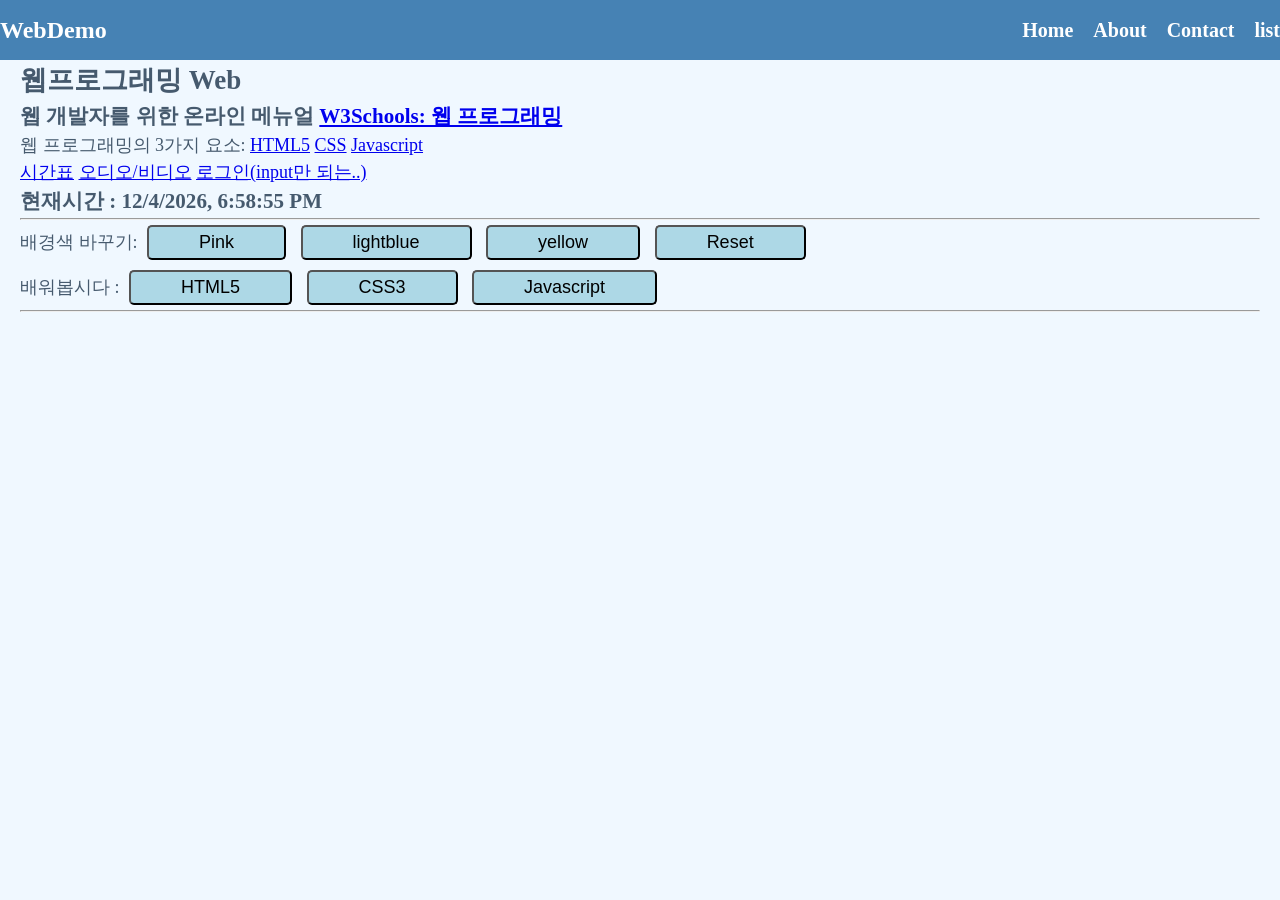
<file: index.html>
<!DOCTYPE html>
<html lang="en">
<head>
    <meta charset="UTF-8">
    <meta name="viewport" content="width=device-width, initial-scale=1.0">
    <title>웹프로그래밍 데모</title>
    <link rel="stylesheet" href="style.css">
</head>
<body>

<nav class="navbar">
    <div class="container">
        <div class="logo">WebDemo</div>
        <ul class="nav">
            <li><a href="index.html">Home</a></li>
            <li><a href="about.html">About</a></li>
            <li><a href="contact.html">Contact</a></li>
            <li><a href="list.html">list</a></li>
        </ul>
    </div>
</nav>

<section class="main">
    <div class="container">

        <h1>웹프로그래밍 Web</h1>
        <h3>웹 개발자를 위한 온라인 메뉴얼
        <a href="https://www.w3schools.com">W3Schools: 웹 프로그래밍</a></br></h3>

        <p>
            웹 프로그래밍의 3가지 요소:
            <a href="https://www.w3schools.com/html/">HTML5</a>
            <a href="https://www.w3schools.com/css/">CSS</a>
            <a href="https://www.w3schools.com/js/">Javascript</a>
        </p>
        <p>
            <a href="table.html">시간표</a>
            <a href="media.html">오디오/비디오</a>
            <a href="form.html">로그인(input만 되는..)</a>
        </p>

        <h3>현재시간 : <span id="time"></span></h3>

        <hr />
            <p>
            배경색 바꾸기:
            <button onclick="pink()">Pink</button>
            <button onclick="lightblue()">lightblue</button>
            <button onclick="yellow()">yellow</button>
            <button onclick="reset()">Reset</button>
            </p>

            <p>
            배워봅시다 :
            <button onmouseover="showhtml()" onmouseout="hide()">HTML5</button>
            <button onmouseover="showcss()" onmouseout="hide()">CSS3</button>
            <button onmouseover="showjs()" onmouseout="hide()">Javascript</button>
            </p>
            <hr />
            <br />
            <div>
                <img id="fig" height="200px" />
                <p id="desc"></p>
            </div>
    </div>
</section>

<script src="main.js"></script>
</body>
</html>
</file>
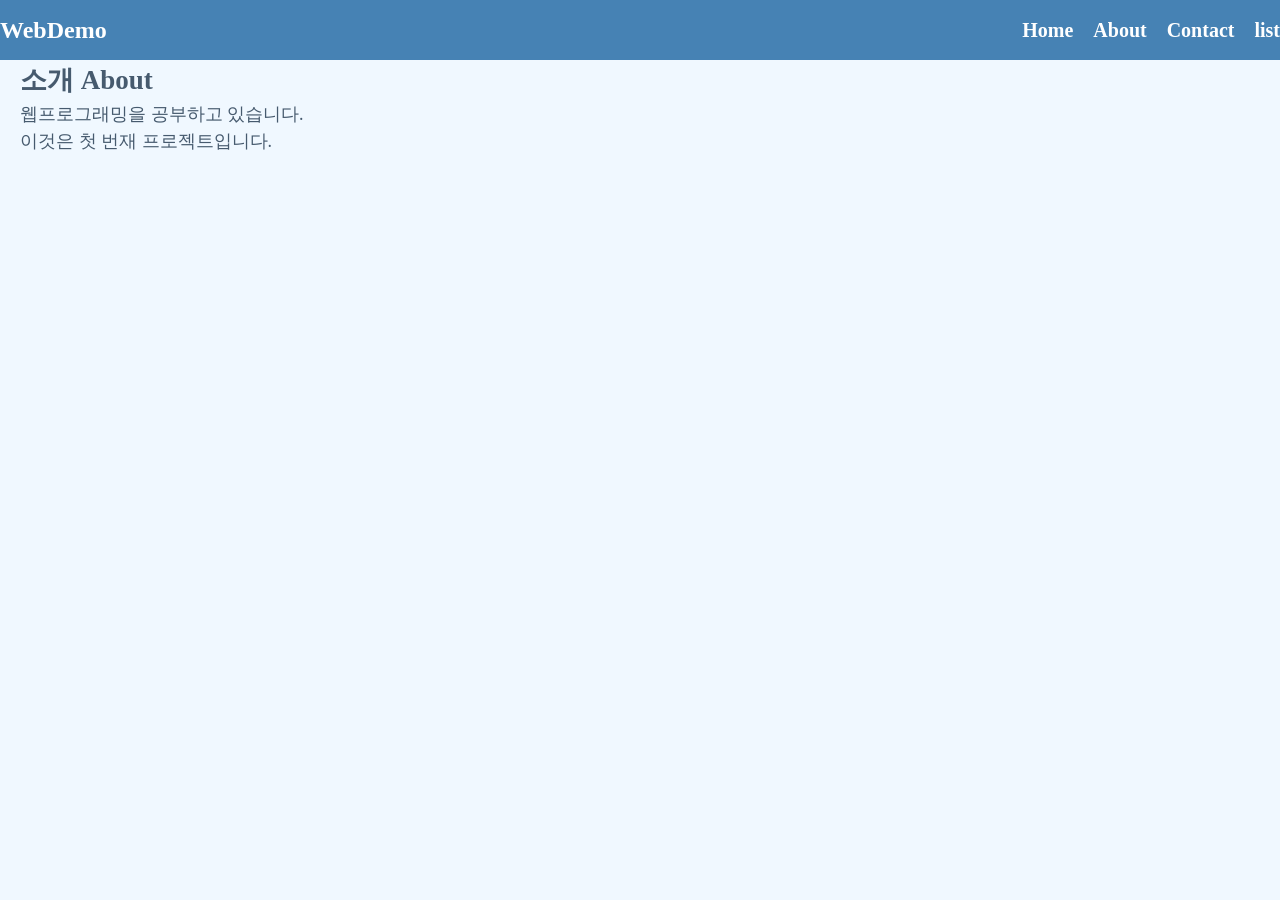
<file: about.html>
<!DOCTYPE html>
<html lang="en">
<head>
    <meta charset="UTF-8">
    <meta name="viewport" content="width=device-width, initial-scale=1.0">
    <title>웹프로그래밍 데모</title>
    <link rel="stylesheet" href="style.css">
</head>
<body>

<nav class="navbar">
    <div class="container">
        <div class="logo">WebDemo</div>
        <ul class="nav">
            <li><a href="index.html">Home</a></li>
            <li><a href="about.html">About</a></li>
            <li><a href="contact.html">Contact</a></li>
            <li><a href="list.html">list</a></li>
        </ul>
    </div>
</nav>

<section class="main">
    <div class="container">
        <h1>소개 About</h1>
        
        <p>웹프로그래밍을 공부하고 있습니다.</p>
        <p>이것은 첫 번재 프로젝트입니다.</p>
        
    </div>

</section>
<script src="main.js"></script>
</body>
</html>
</file>
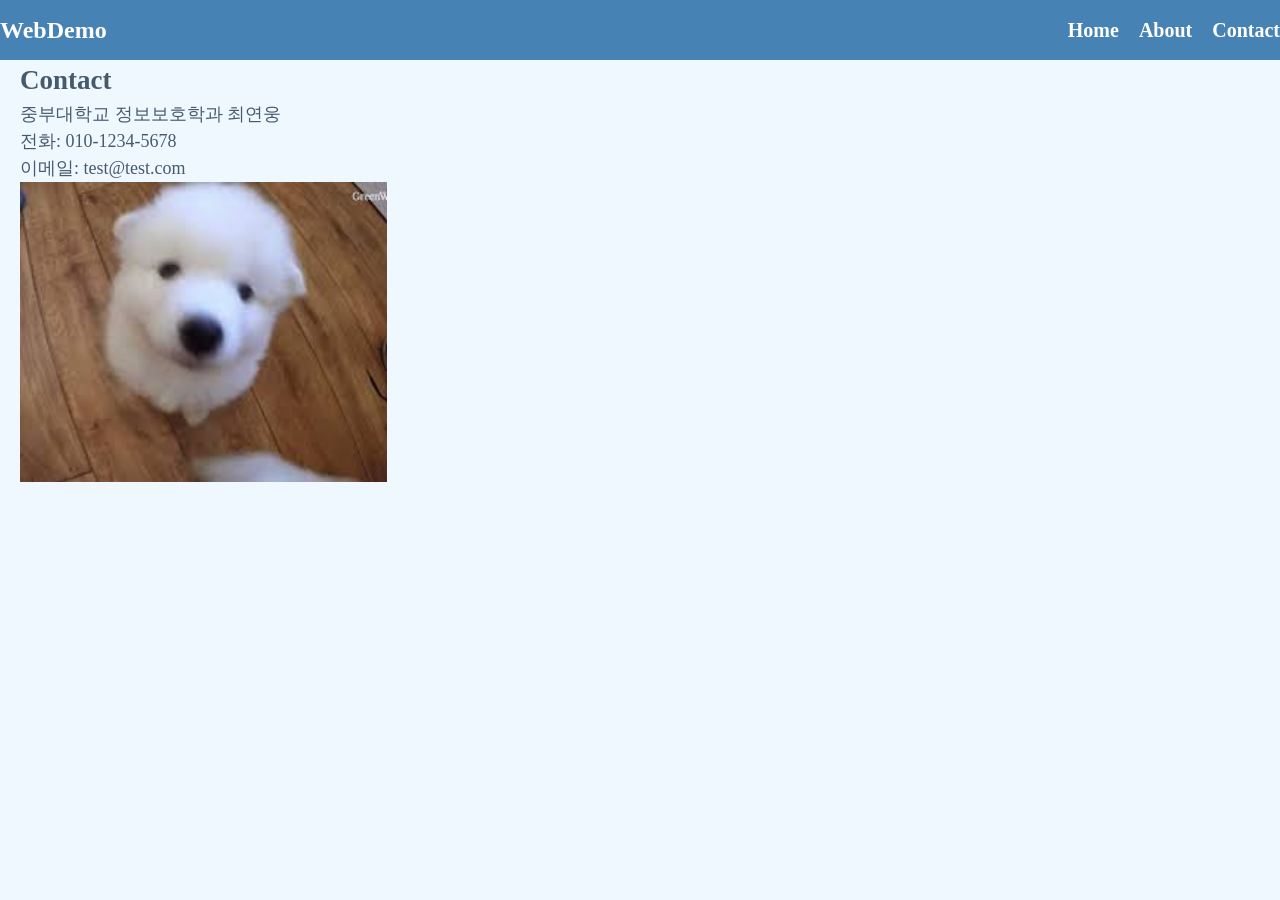
<file: contact.html>
<!DOCTYPE html>
<html lang="en">
<head>
    <meta charset="UTF-8">
    <meta name="viewport" content="width=device-width, initial-scale=1.0">
    <title>웹프로그래밍 데모</title>
    <link rel="stylesheet" href="style.css">
</head>
<body>

<nav class="navbar">
    <div class="container">
        <div class="logo">WebDemo</div>
        <ul class="nav">
            <li><a href="index.html">Home</a></li>
            <li><a href="about.html">About</a></li>
            <li><a href="contact.html">Contact</a></li>
        </ul>
    </div>
</nav>

<section class="main">
    <div class="container">
        <h1>Contact</h1>
        
        <p>중부대학교 정보보호학과 최연웅</p>
        <p>전화: 010-1234-5678</p>
        <p>이메일: test@test.com</p>
        <img src="image/me.png" alt="user"height="300"/>
    </div>

</section>
<script src="main.js"></script>
</body>
</html>
</file>
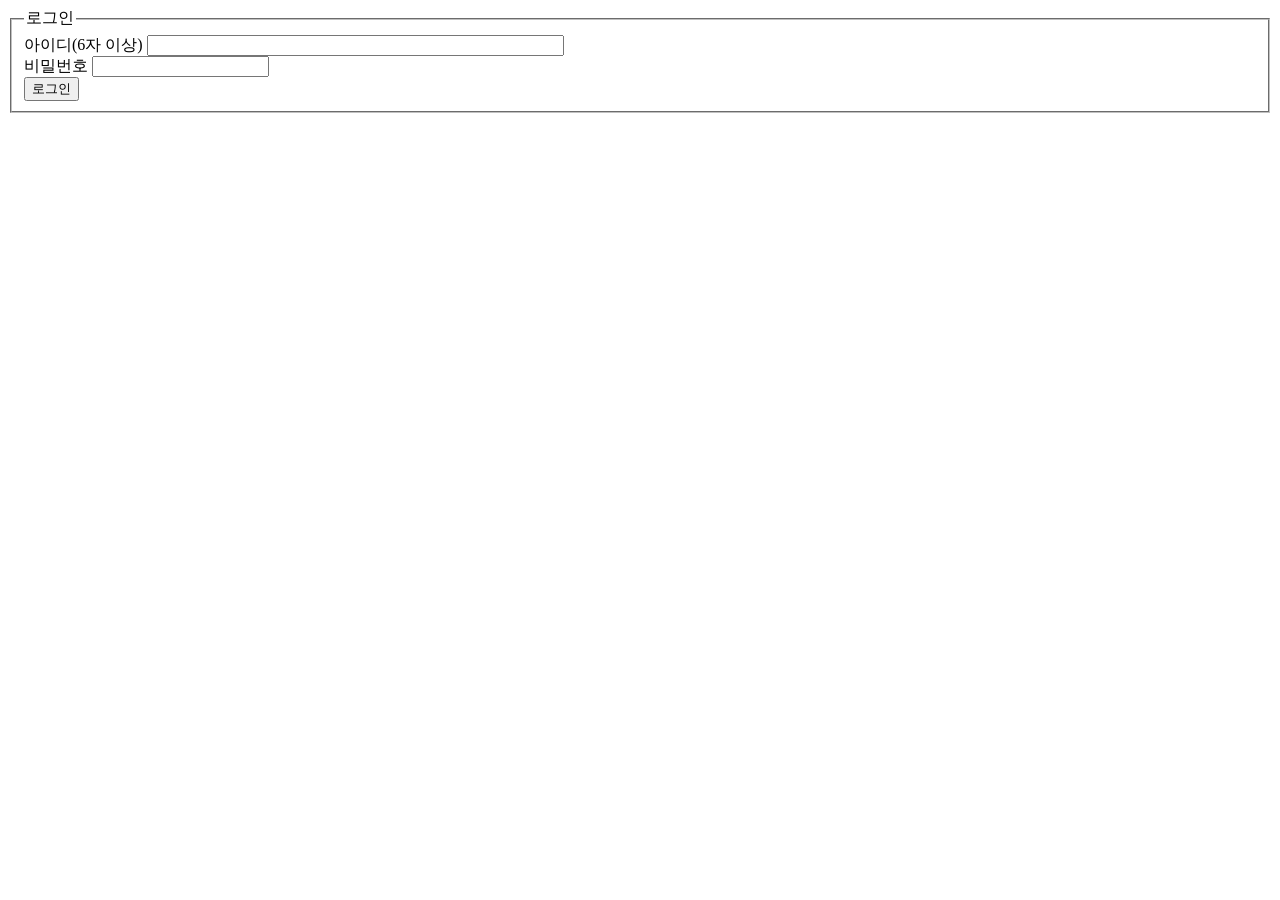
<file: form.html>
<!DOCTYPE html>
<html lang="en">
<head>
    <meta charset="UTF-8">
    <meta name="viewport" content="width=device-width, initial-scale=1.0">
    <title>Document</title>
</head>
<body>
    <form action="">
        <fieldset>
            <legend>로그인</legend>
            <label for="user-id">아이디(6자 이상)</label>
            <input type="text" id="user-id" size="50"maxlanth="10">

            <br />
            <label>비밀번호 <input type="password"></label>
            <br />

            <input type="submit" value="로그인">
        </fieldset>
</body>
</html>
</file>
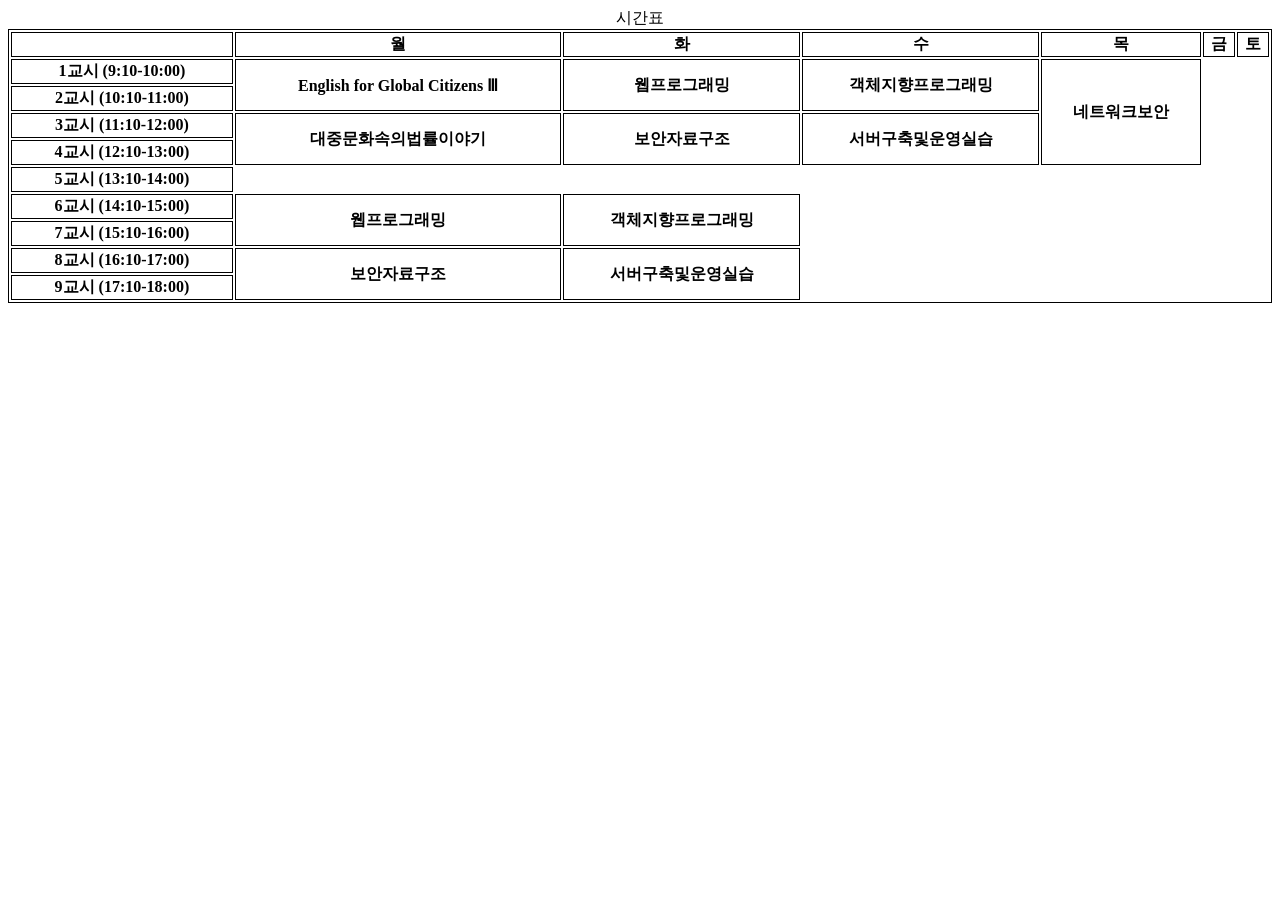
<file: table.html>
<!DOCTYPE html>
<html lang="en">
<head>
    <meta charset="UTF-8">
    <meta name="viewport" content="width=device-width, initial-scale=1.0">
    <title>Document</title>
    <style>
        table, th, td{
            border: 1px solid black;
        }
    </style>
</head>
<body>
    <table width="100%">
        <caption>시간표</caption>
        <tr>
            <th></th>
            <th>월</th>
            <th>화</th>
            <th>수</th>
            <th>목</th>
            <th>금</th>
            <th>토</th>
        </tr>
        <tr>
            <th>1교시 (9:10-10:00)</th>
            <th rowspan="2">English for Global Citizens Ⅲ</th>
            <th rowspan="2">웹프로그래밍</th>
            <th rowspan="2">객체지향프로그래밍</th>
            <th rowspan="4">네트워크보안</th>
        </tr>
        <tr>
            <th>2교시 (10:10-11:00)</th>
        <tr>
            <th>3교시 (11:10-12:00)</th>
            <th rowspan="2">대중문화속의법률이야기</th>
            <th rowspan="2">보안자료구조</th>
            <th rowspan="2">서버구축및운영실습</th>
        </tr>
        <tr>
            <th>4교시 (12:10-13:00)</th>
        </tr>
        <tr>
            <th>5교시 (13:10-14:00)</th>
        </tr>
        <tr>
            <th>6교시 (14:10-15:00)</th>
            <th rowspan="2">웹프로그래밍</th>
            <th rowspan="2">객체지향프로그래밍</th>
        </tr>
        <tr>
            <th>7교시 (15:10-16:00)</th>
        </tr>
        <tr>
            <th>8교시 (16:10-17:00)</th>
            <th rowspan="2">보안자료구조</th>
            <th rowspan="2">서버구축및운영실습</th>
        </tr>
        <tr>
            <th>9교시 (17:10-18:00)</th>
        </tr>
    </table>
</body>
</html>
</file>
<file: style.css>
*{
    box-sizing:border-box;
    padding: 0;
    margin: 0;
}

body{
    color:#000000;
    background-color:rgb(240, 248, 255); 
    font-size: 18px;
    line-height: 1.5;
}

.nav{
    list-style-type: none;
}

.main{
    color: rgb(70, 90, 110); /*메인 화면 글자색*/
    line-height: 1.5;
        margin-left: 20px;
    margin-right: 20px;
}

ul{
    list-style-type: disc;
    padding-left: 40px;
}

ol{
    list-style-type: decimal;
    padding-left: 40px;
}

dl{
    margin-left: 20px;
}

dd{
    margin-left: 20px;
}

.navbar{
    background-color: rgb(70, 130, 180); /*헤더 배경 색*/
    color: rgb(255, 255, 255); /*헤더 왼쪽 Webdemo 글자색*/
    height: 60px;
}

.navbar .container{
    display: flex;
    flex-direction: row;
    justify-content: space-between;
    align-items: center;
    height: 100%;
}

.navbar ul{
    display: flex;
    flex-direction: row;
}

.navbar ul li {
    margin-left: 20px; /*헤더 넓이*/
}

.navbar a{
    color: rgb(255, 255, 255);
    text-decoration:none;
    font-size: 20px;
    font-weight: bold;
}

.navbar a:hover{
    border-bottom: 2px rgb(0, 123, 255) solid;
    color: #ddd;
}

.navbar .logo{
    font-size: x-large;
    font-weight: bold;
}

button {
    padding:5px 50px;
    margin: 5px;
    font-size: large;
    background-color: rgb(173, 216, 230);
    border-width: 1;
    border-radius: 5px;
}

button:hover{
    color: red;
    background-color: gray;
}
</file>
